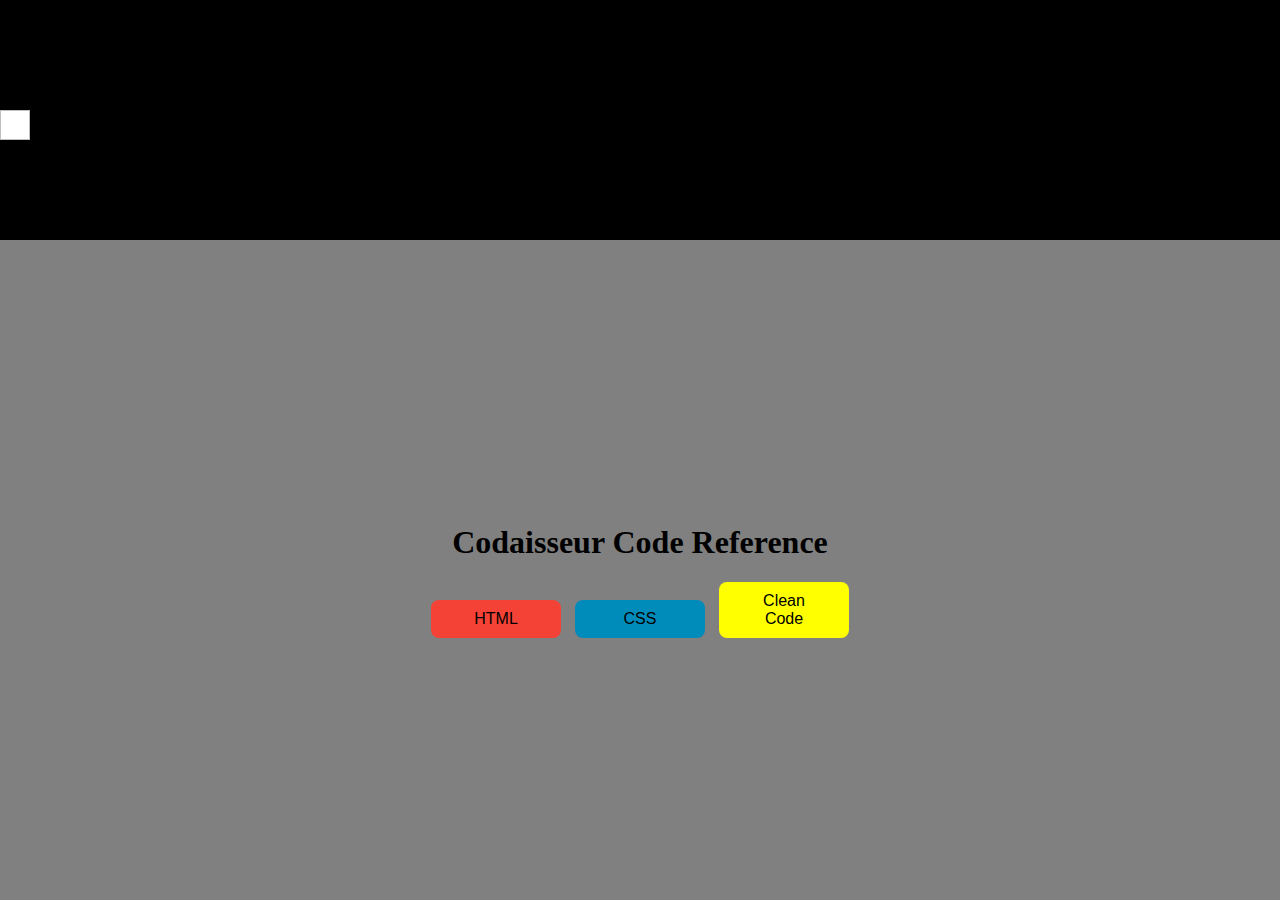
<file: index.html>
<!DOCTYPE html>
<html>
  <head>
    <link href="styles.css" type="text/css" rel="stylesheet" />
  </head>
  <body>
    <header class='navbar'>
      <img class='navbar-icon'/>
    </header>
    <div class = "nav-scroll">
    </div>
    </header>
    <section class="main-content-index">
      <h1>Codaisseur Code Reference</h1>
      <div class= "buttons-container">
        <button type="button" class="button1">HTML</button>
        <button type="button" class="button2">CSS</button>
        <button type="button" class="button3">Clean Code</button>
      </div>
    </section>
  </body>
</html>
</file>
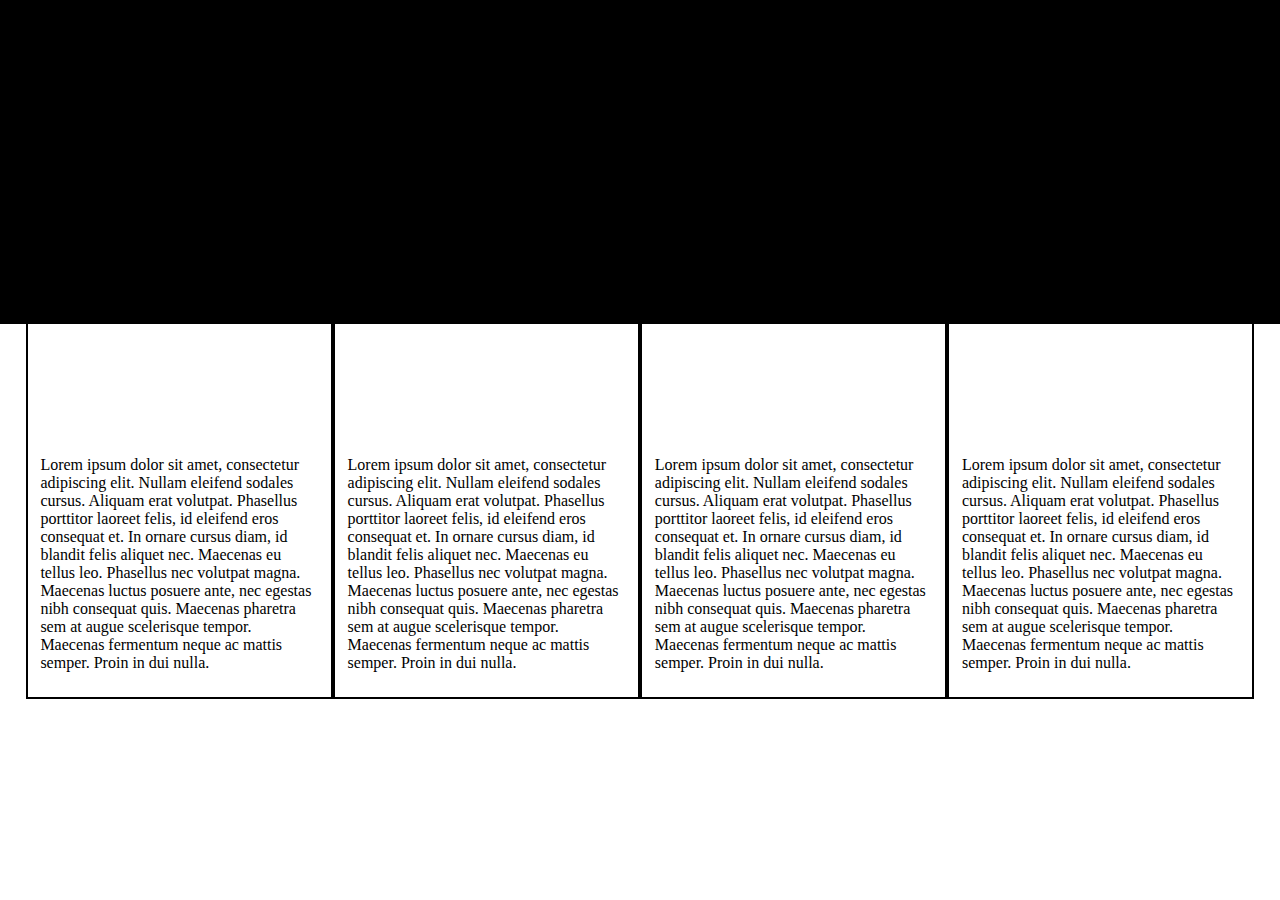
<file: template.html>
<!DOCTYPE html>
<html>
  <head>
    <link href="styles.css" type="text/css" rel="stylesheet" />
  </head>
  <body>
    <div class='navbar'>
      <img class='navbar-icon'/>
      <div class='navbar-links'>
        <div class='links-html l'>
          <li class='l'>
            <ul>HTML/ Structure</ul>
            <ul>HTML/ Tags & Attributes</ul>
            <ul>HTML/ Links</ul>
          </li>
        </div>
        <div class='links-'>
          <li>
            <ul>CSS/ Introduction</ul>
            <ul>CSS/ Color, Text and Images</ul>
            <ul>CSS/ Box Model</ul>
            <ul>CSS/ Positioning</ul>
            <ul>CSS/ FlexBox</ul>
          </li>
        </div>
        <div class='links-cc'>
          <li >
            <ul >Clean Code/ Refactoring</ul>
            <ul >Clean Code/ Tips</ul>
          </li>
        </div>
    </div>
    <div class='main-page'>
      <div class='intro'>
        <h1>WELCOME</h1>
      </div>
      <div class='main-content'>
        <div class='column'>
          <img/>
          <p>
          Lorem ipsum dolor sit amet, consectetur adipiscing elit. Nullam eleifend sodales cursus. Aliquam erat volutpat. Phasellus porttitor laoreet felis, id eleifend eros consequat et. In ornare cursus diam, id blandit felis aliquet nec. Maecenas eu tellus leo. Phasellus nec volutpat magna. Maecenas luctus posuere ante, nec egestas nibh consequat quis. Maecenas pharetra sem at augue scelerisque tempor. Maecenas fermentum neque ac mattis semper. Proin in dui nulla.
          </p>
        </div>
        <div class='column'>
          <img/>
          <p>
          Lorem ipsum dolor sit amet, consectetur adipiscing elit. Nullam eleifend sodales cursus. Aliquam erat volutpat. Phasellus porttitor laoreet felis, id eleifend eros consequat et. In ornare cursus diam, id blandit felis aliquet nec. Maecenas eu tellus leo. Phasellus nec volutpat magna. Maecenas luctus posuere ante, nec egestas nibh consequat quis. Maecenas pharetra sem at augue scelerisque tempor. Maecenas fermentum neque ac mattis semper. Proin in dui nulla.
          </p>
        </div>
        <div class='column'>
          <img/>
          <p>
          Lorem ipsum dolor sit amet, consectetur adipiscing elit. Nullam eleifend sodales cursus. Aliquam erat volutpat. Phasellus porttitor laoreet felis, id eleifend eros consequat et. In ornare cursus diam, id blandit felis aliquet nec. Maecenas eu tellus leo. Phasellus nec volutpat magna. Maecenas luctus posuere ante, nec egestas nibh consequat quis. Maecenas pharetra sem at augue scelerisque tempor. Maecenas fermentum neque ac mattis semper. Proin in dui nulla.
          </p>
        </div>
        <div class='column'>
          <p>
          Lorem ipsum dolor sit amet, consectetur adipiscing elit. Nullam eleifend sodales cursus. Aliquam erat volutpat. Phasellus porttitor laoreet felis, id eleifend eros consequat et. In ornare cursus diam, id blandit felis aliquet nec. Maecenas eu tellus leo. Phasellus nec volutpat magna. Maecenas luctus posuere ante, nec egestas nibh consequat quis. Maecenas pharetra sem at augue scelerisque tempor. Maecenas fermentum neque ac mattis semper. Proin in dui nulla.
          </p>
        </div>
      </div>
    </div>
  </body>
</html>
</file>
<file: styles.css>
body {
  display: flex;
  flex-direction: column;
  margin: 0px;
  height: 100vh
}

.main-page {
  display: flex;
  flex-direction: column;
}

.navbar {
  display: flex;
  flex-direction: column;
  justify-content: center;
  align-items: center;
  width: 100vw;
  height: 8vh;
  background-color: black;
  padding-top: 1vh;
  z-index: 4;
}

.navbar:hover {
height: 35vh;
transition: 0.5s;
}

.navbar:hover ~ .main-page{
  height: 65vh;
  transition: 0.7s;
  background: rgba(0, 0, 0, 0.8);
  z-index: 3;
}

.navbar-links {
  visibility: hidden;
}

.navbar:hover .navbar-links {

}

.navbar-icon {
  width: 30px;
  height: 30px;
  background-color: white;
  z-index: 1;
  align-self: flex-start;
}

.intro {
  display: flex;
  justify-content: center;
}

.main-content {
  display: flex;
  flex-direction: row;
  height: 70vh;
  width: 96vw;
  margin: 0 2vw 0 2vw;
}

.column {
  display: flex;
  border: 2px solid black;
  overflow: hidden;
  padding: 1vh 1vw;
}

.column p {
  align-self: flex-end;
}

button
{
  text-decoration: none;
  display: inline-block;
  border: none;
  border-radius: 8px;
  font-size: 16px;
  padding: 10px 24px;
  width: 130px;
  margin: 0px 5px;
}

.main-content-index {
  background-color: grey;
  display: flex;
  flex-direction: column;
  height: 100vh;
  width: 100vw;
  margin: 0px;
  justify-content: center;
}

.main-content-index h1
{
  text-align: center;
}

.buttons-container
{
  display: block;
  background-color: grey;
  text-align: center;
}

.button1
{
  background-color: #f44336;
}

.button2
{
  background-color: #008CBA;
}

.button3
{
  background-color: #ffff00;
}
</file>
